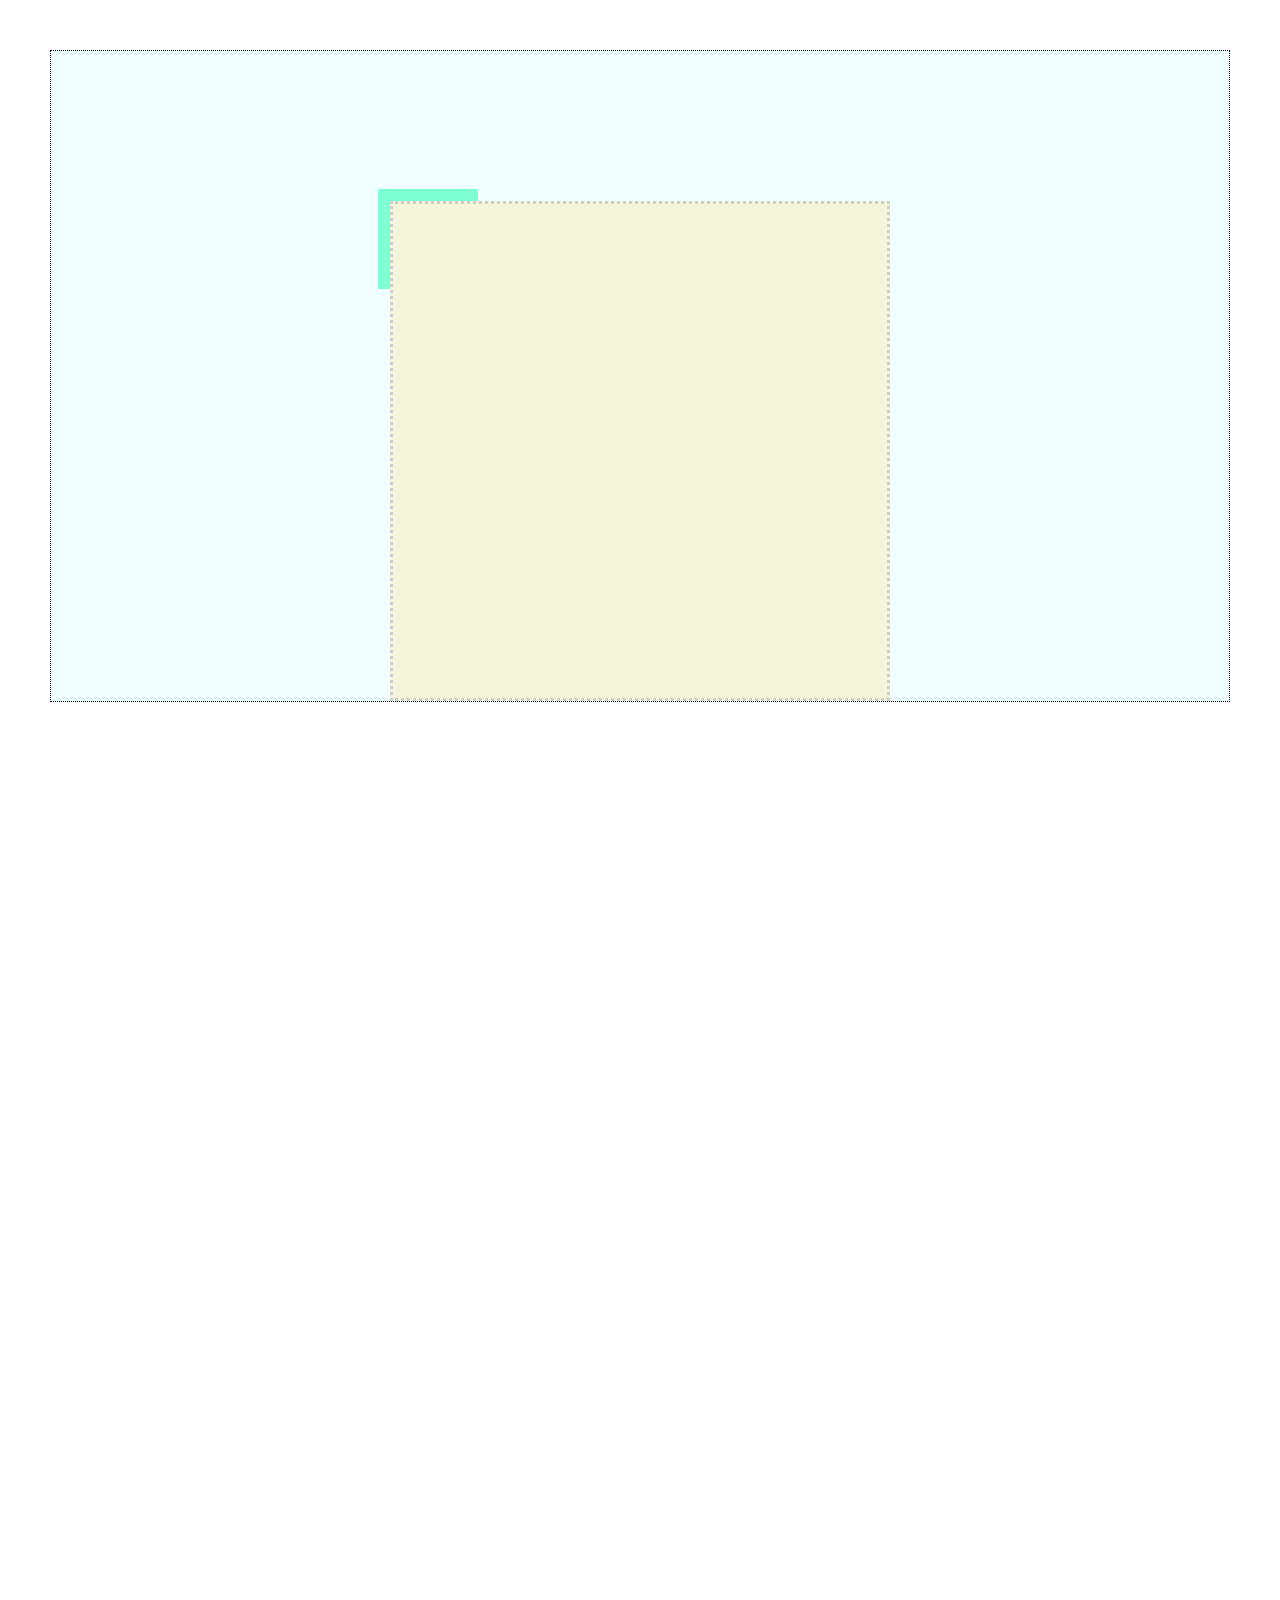
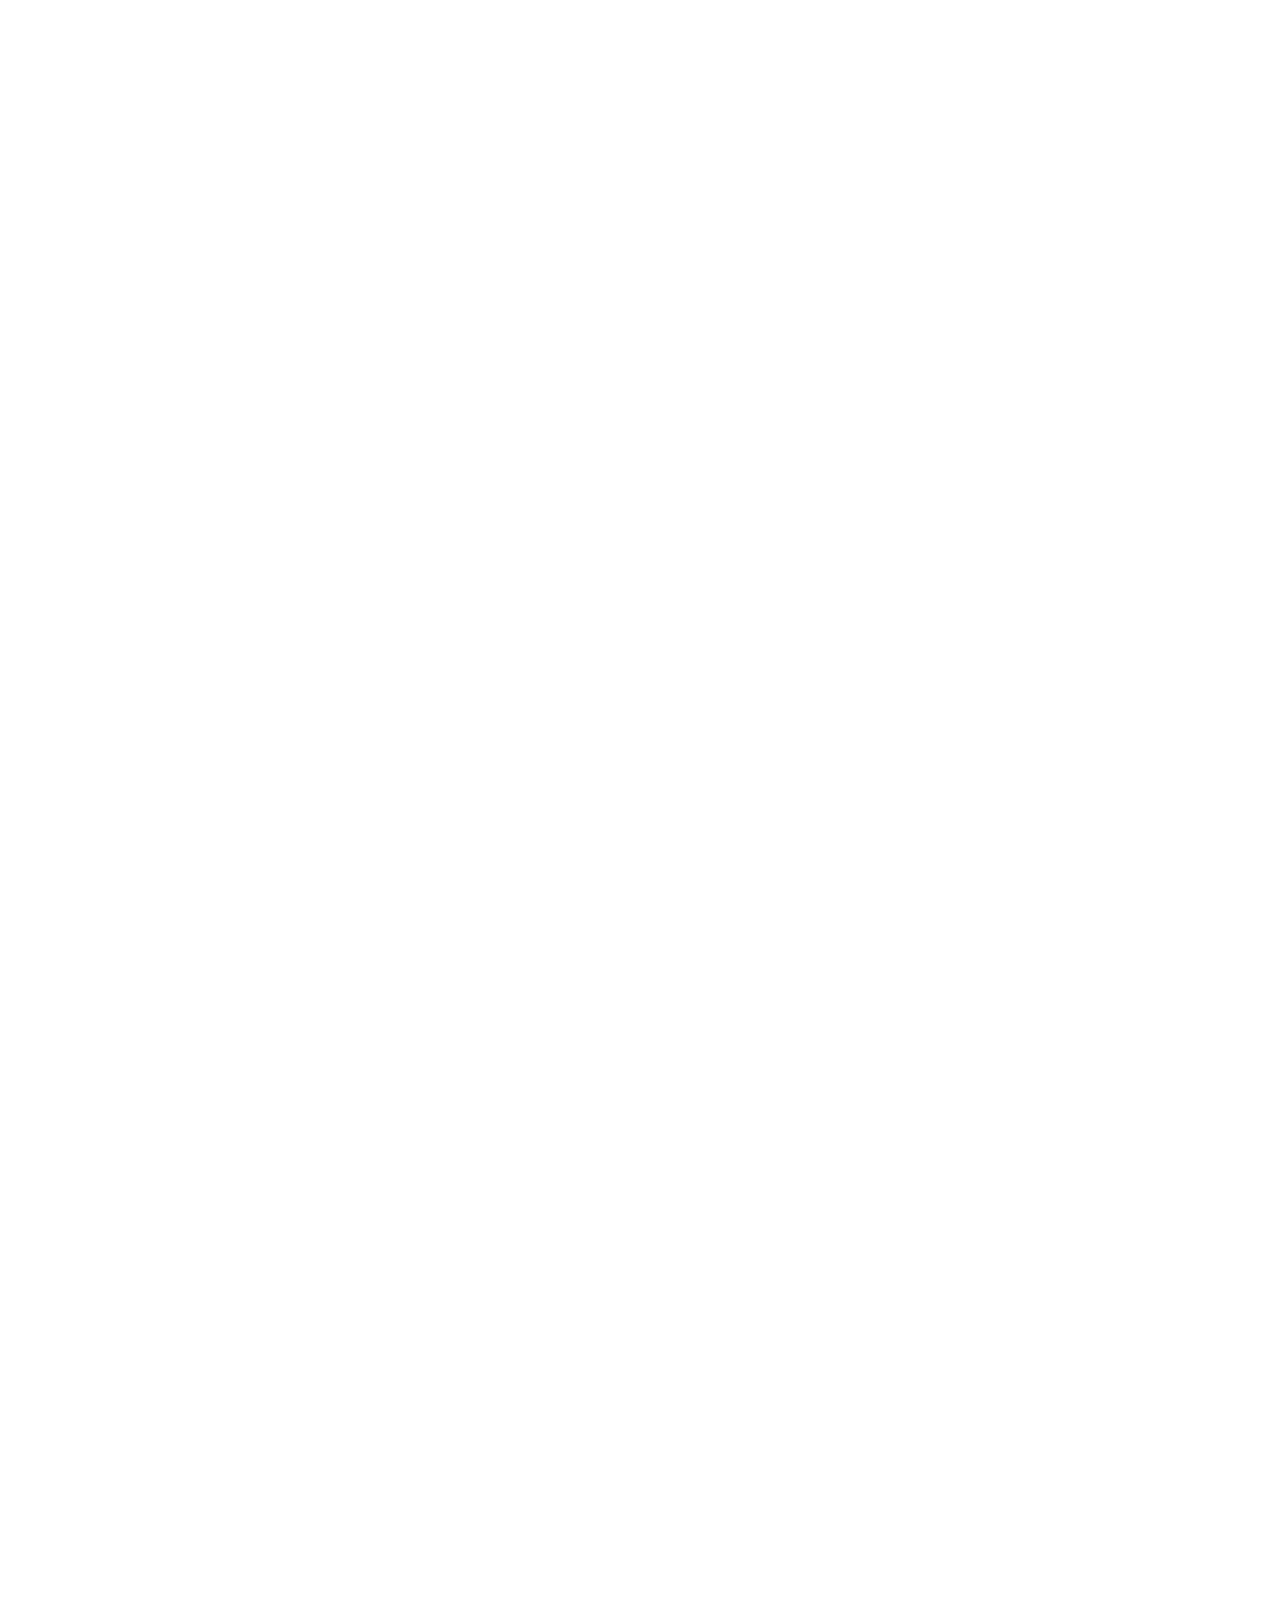
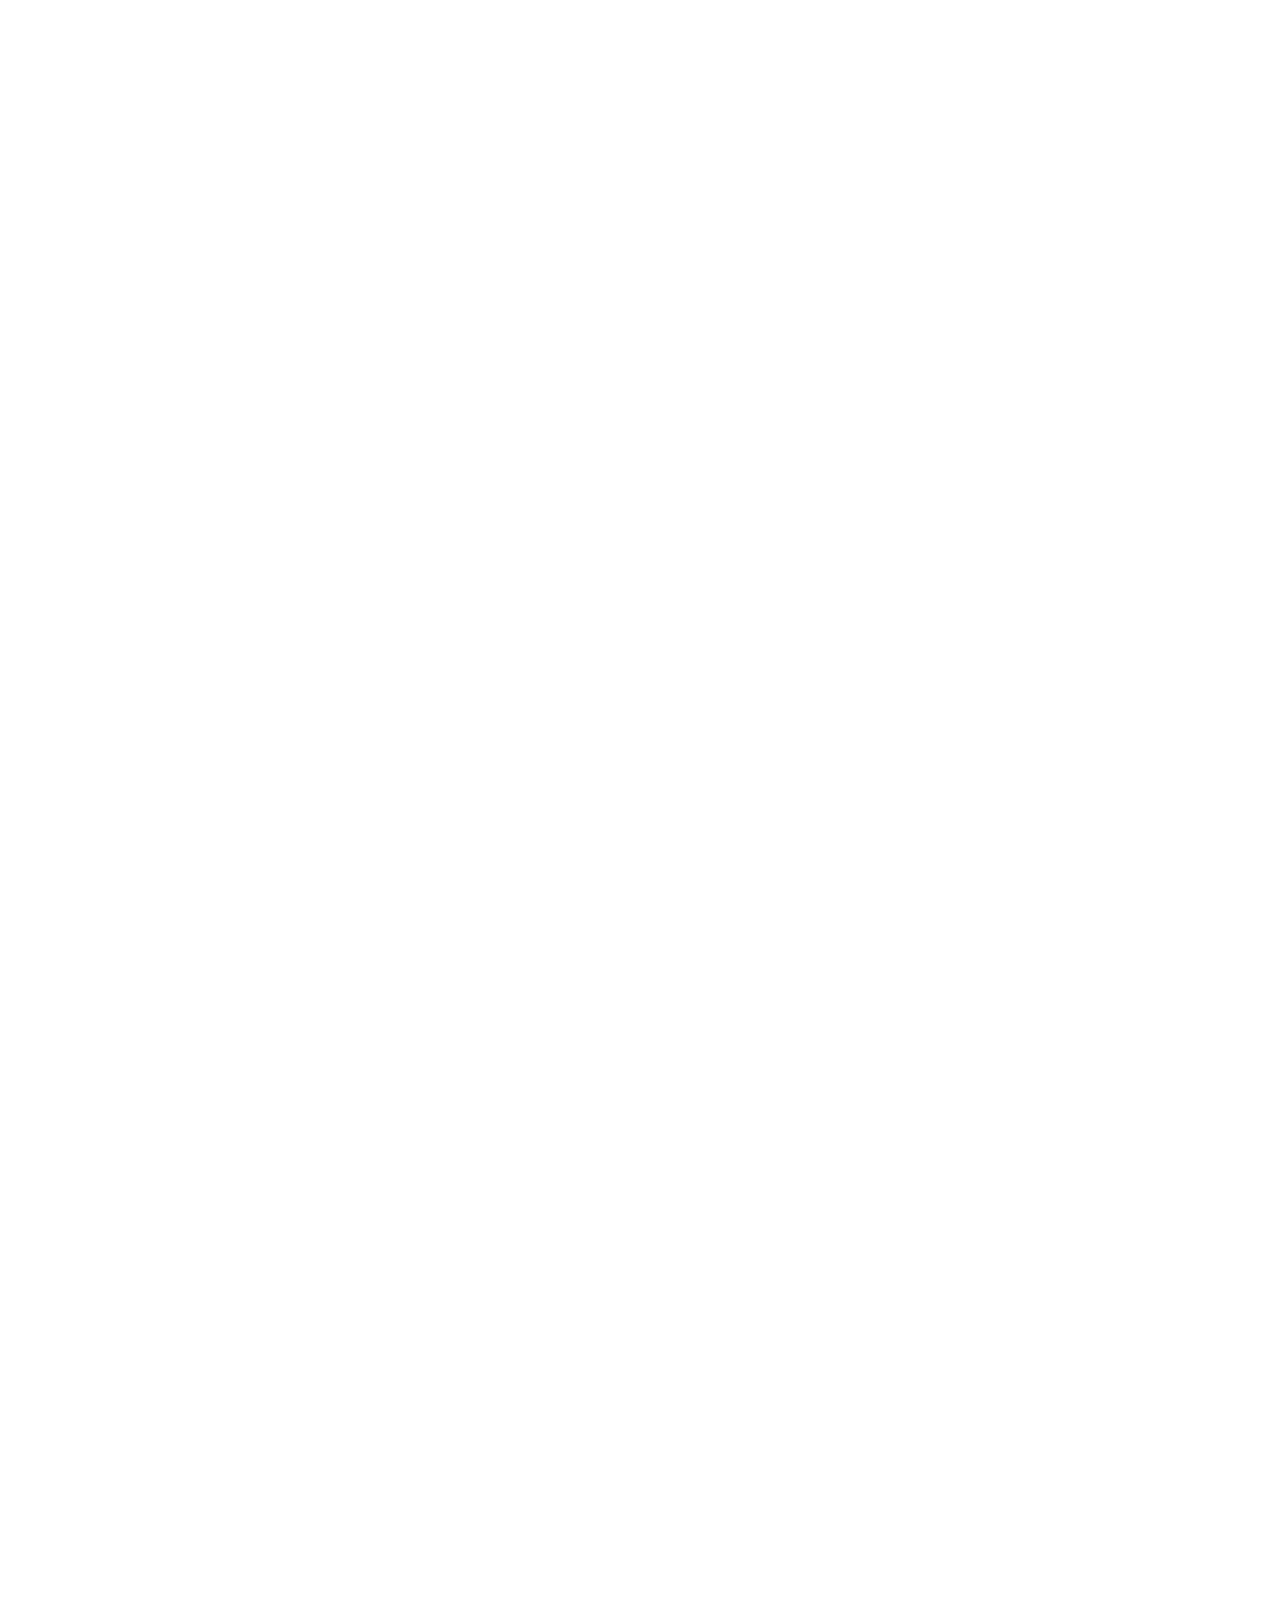
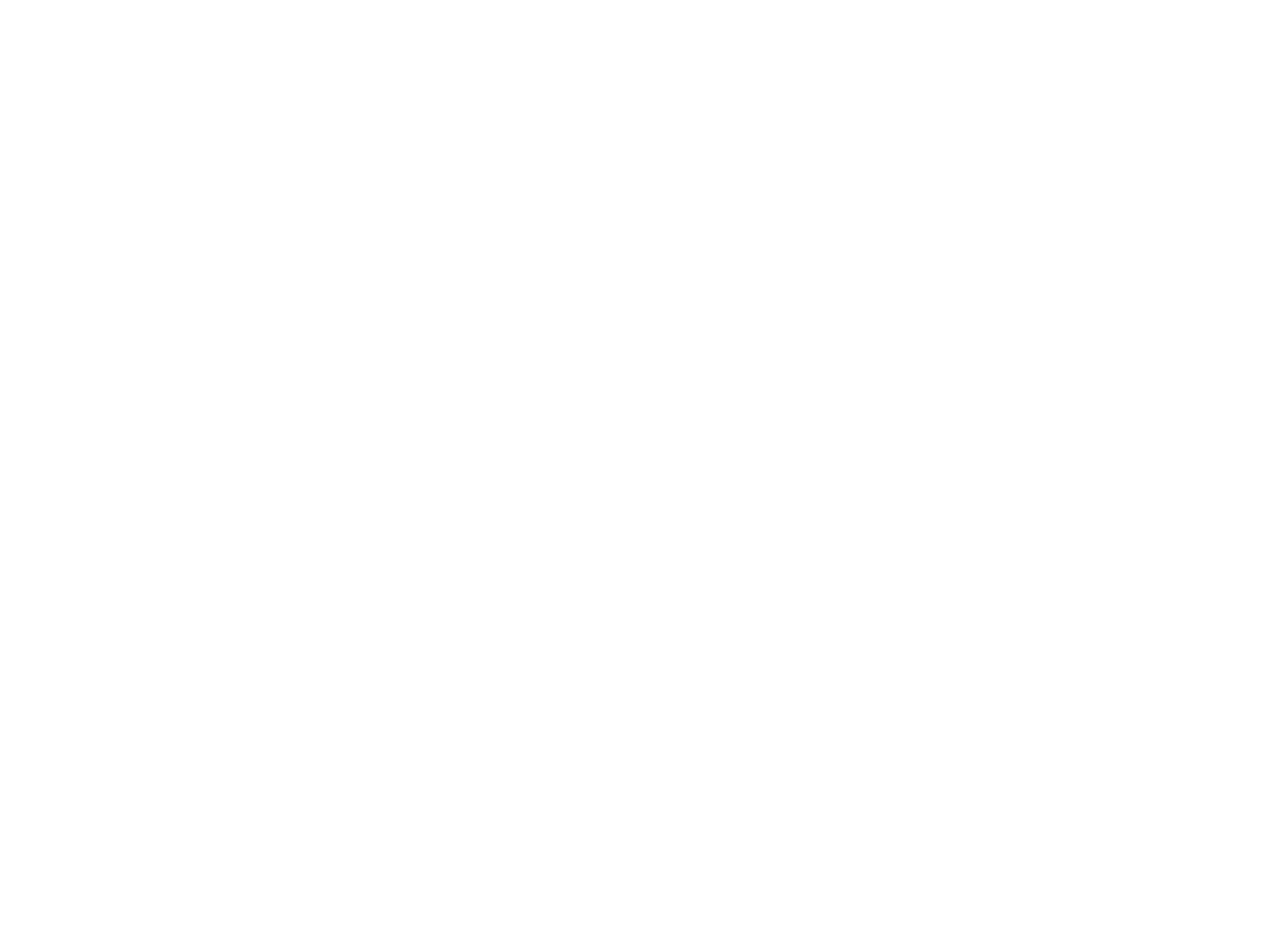
<file: lektion-3/positioning/index.html>
<!DOCTYPE html>
<html lang="en">
<head>
    <meta charset="UTF-8">
    <meta http-equiv="X-UA-Compatible" content="IE=edge">
    <meta name="viewport" content="width=device-width, initial-scale=1.0">
    <title>Document</title>
    <link rel="stylesheet" href="style.css">
</head>
<body>
    
<div class="container">
    <div id="parent" class="border">
        <div id="child" class="positioning">
            <p>child</p>
        </div>
    </div>
</div>
<div class="space"></div>

</body>
</html>
</file>
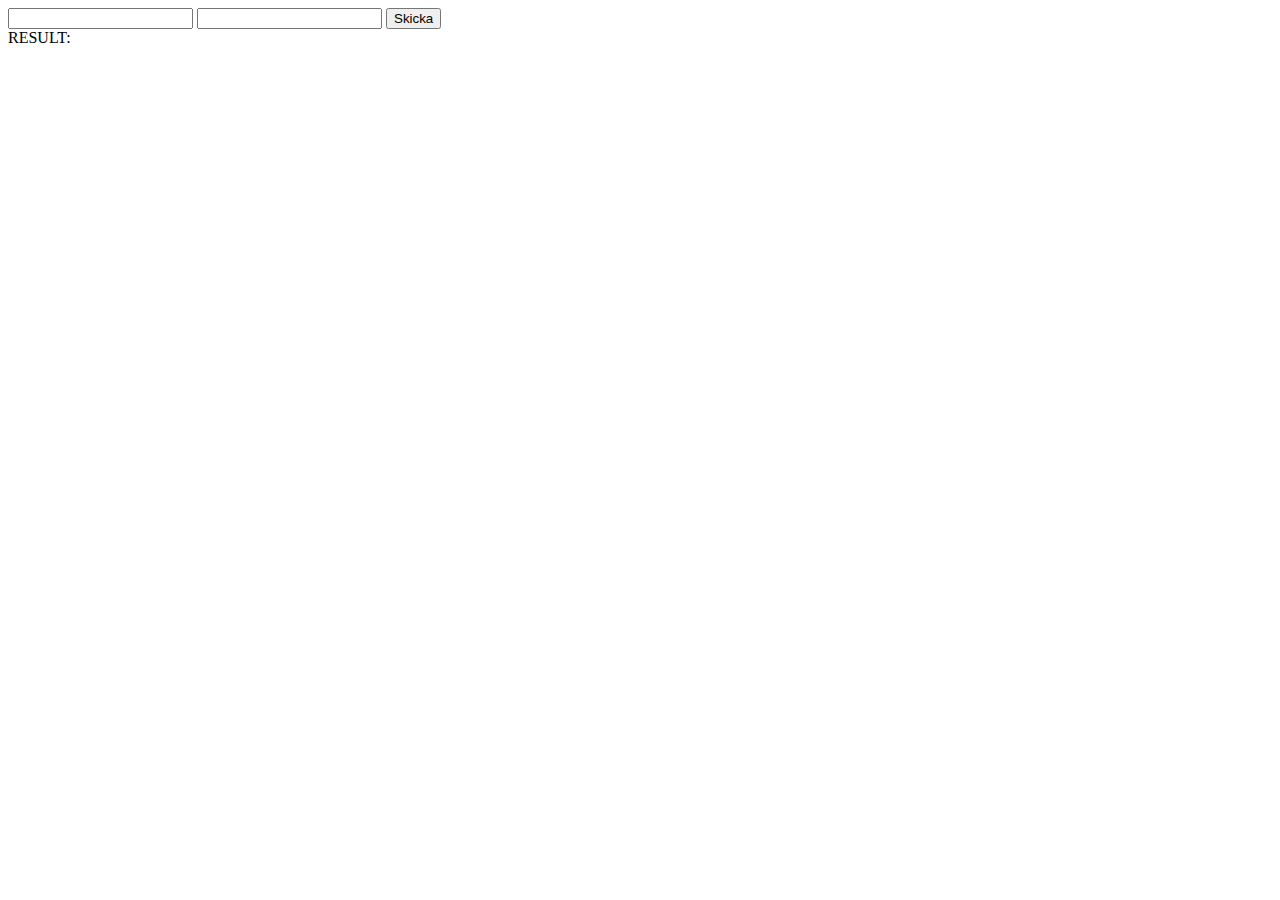
<file: lektion-5/js-dom-basic/index.html>
<!DOCTYPE html>
<html lang="en">
<head>
    <meta charset="UTF-8">
    <meta http-equiv="X-UA-Compatible" content="IE=edge">
    <meta name="viewport" content="width=device-width, initial-scale=1.0">
    <title>Javascript DOM Basic</title>
</head>
<body>
    
    <input type="text" id="firstName" name="firstName" class="input-class" value="">
    <input type="text" id="lastName" name="lastName" class="input-class" value="">
    <button type="button" id="submitBtn">Skicka</button>

    <div>
        <div>RESULT:</div>
        <div id="result"></div>
    </div>

    <script src="script.js"></script>
</body>
</html>
</file>
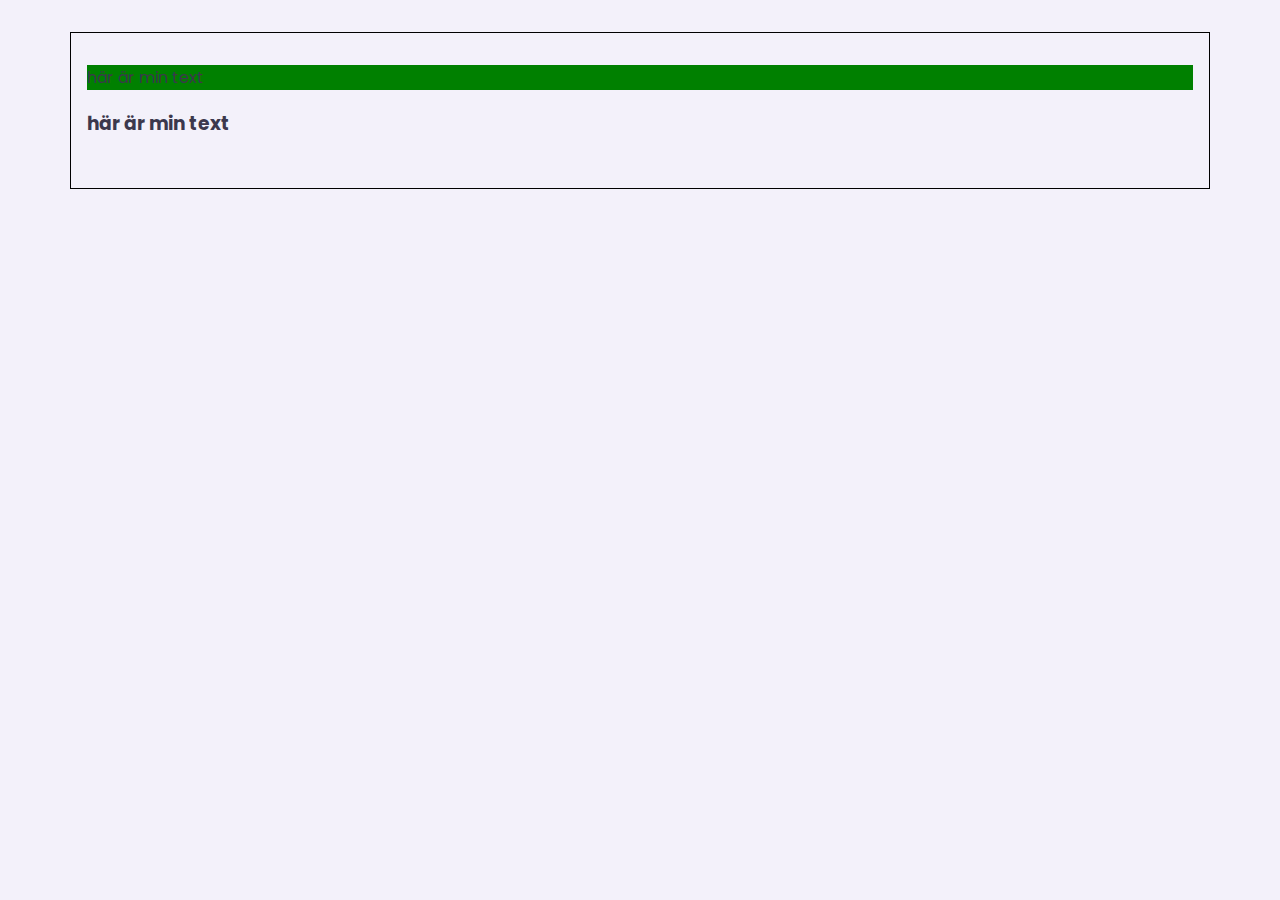
<file: lektion-7/demo2/index.html>
<!DOCTYPE html>
<html lang="en">
<head>
    <meta charset="UTF-8">
    <meta http-equiv="X-UA-Compatible" content="IE=edge">
    <meta name="viewport" content="width=device-width, initial-scale=1.0">
    <title>SASS DEMO 2</title>
    <link rel="stylesheet" href="css/style.css">
</head>
<body>
    <div class="container my-2 p-2">
        <div class="text">här är min text</div>
        <h3>här är min text</h3>
    </div>
</body>
</html>
</file>
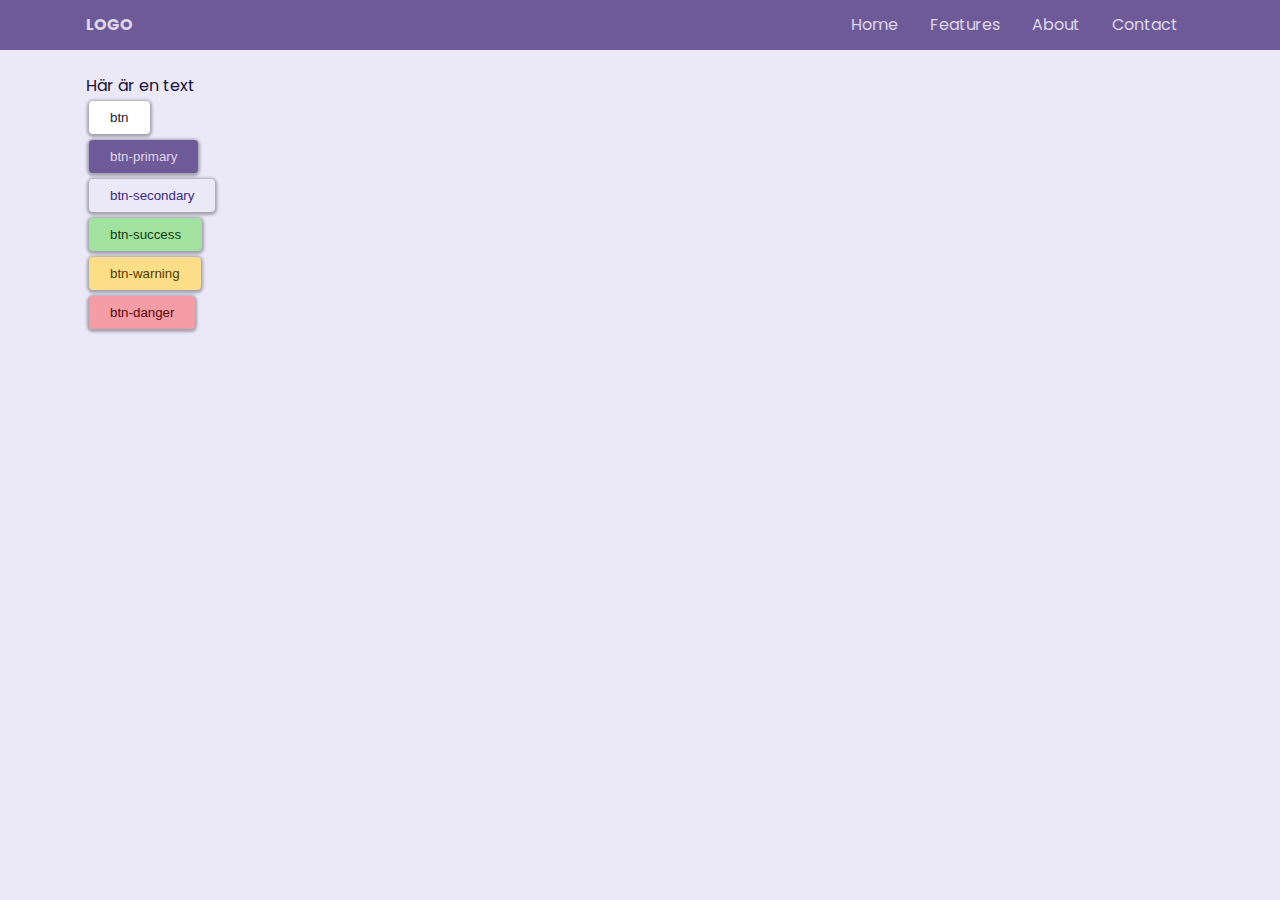
<file: lektion-7/demo3/index.html>
<!DOCTYPE html>
<html lang="en">
<head>
    <meta charset="UTF-8">
    <meta http-equiv="X-UA-Compatible" content="IE=edge">
    <meta name="viewport" content="width=device-width, initial-scale=1.0">
    <title>Document</title>
    <link rel="stylesheet" href="css/style.min.css">
</head>
<body>
    <nav class="navbar">
        <div class="container justify-content-between">
            <div class="navbar-brand">LOGO</div>
            <ul class="nav-items">
                <li class="nav-item">Home</li>
                <li class="nav-item">Features</li>
                <li class="nav-item">About</li>
                <li class="nav-item">Contact</li>
            </ul>
        </div>
    </nav>
    <div class="container my-3">




        <div>Här är en text</div>
        <div><button class="btn">btn</button></div>
        <div><button class="btn btn-primary">btn-primary</button></div>
        <div><button class="btn btn-secondary">btn-secondary</button></div>
        <div><button class="btn btn-success">btn-success</button></div>
        <div><button class="btn btn-warning">btn-warning</button></div>
        <div><button class="btn btn-danger">btn-danger</button></div>
    </div>
</body>
</html>
</file>
<file: lektion-3/positioning/style.css>
* {
    box-sizing: border-box;
}

html, body {
    margin: 0;
    padding: 0;
}

.container {
    display: flex;
    justify-content: center;
    margin: 50px;
    border: 1px dotted black
}

.border {
    border: 3px dotted #cecece;
}

.space {
    height: 5000px;
}


#parent {
    margin-top: 150px;
    height: 500px;
    width: 500px;
}

#child {
    height: 100px;
    width: 100px;
    background: aquamarine;
    display: flex;
    justify-content: center;
    align-items: center;
}

.positioning {
    /* position: static; */
    /* position: fixed; */
    /* position: sticky; */
    /* position: relative; */
    position: absolute;

    top: -15px;
    left: -15px;
    /* right: 0; */
    /* bottom: 0; */

    z-index: -1;
}


#parent {
    position: relative;
    background-color:beige;
}

.container {
    position: relative;
    background-color:azure;
    z-index: -2;
}
</file>
<file: lektion-7/demo2/css/style.css>
@import url("https://fonts.googleapis.com/css2?family=Poppins:wght@400;500;600;700;900&family=Roboto:wght@400;500;700;900&display=swap");
* {
  -webkit-box-sizing: border-box;
          box-sizing: border-box;
}

body {
  background: #f3f1fa;
  color: #3c384d;
  font: 100% "Poppins", sans-serif;
  padding: 0;
  margin: 0;
}

.m-0 {
  margin: 0rem;
}

.my-0 {
  margin: 0rem 0;
}

.mx-0 {
  margin: 0 0rem;
}

.ms-0 {
  margin-left: 0rem;
}

.me-0 {
  margin-right: 0rem;
}

.mt-0 {
  margin-top: 0rem;
}

.mb-0 {
  margin-bottom: 0rem;
}

.p-0 {
  padding: 0rem;
}

.py-0 {
  padding: 0rem 0;
}

.px-0 {
  padding: 0 0rem;
}

.ps-0 {
  padding-left: 0rem;
}

.pe-0 {
  padding-right: 0rem;
}

.pt-0 {
  padding-top: 0rem;
}

.pb-0 {
  padding-bottom: 0rem;
}

.m-1 {
  margin: 1rem;
}

.my-1 {
  margin: 1rem 0;
}

.mx-1 {
  margin: 0 1rem;
}

.ms-1 {
  margin-left: 1rem;
}

.me-1 {
  margin-right: 1rem;
}

.mt-1 {
  margin-top: 1rem;
}

.mb-1 {
  margin-bottom: 1rem;
}

.p-1 {
  padding: 1rem;
}

.py-1 {
  padding: 1rem 0;
}

.px-1 {
  padding: 0 1rem;
}

.ps-1 {
  padding-left: 1rem;
}

.pe-1 {
  padding-right: 1rem;
}

.pt-1 {
  padding-top: 1rem;
}

.pb-1 {
  padding-bottom: 1rem;
}

.m-2 {
  margin: 2rem;
}

.my-2 {
  margin: 2rem 0;
}

.mx-2 {
  margin: 0 2rem;
}

.ms-2 {
  margin-left: 2rem;
}

.me-2 {
  margin-right: 2rem;
}

.mt-2 {
  margin-top: 2rem;
}

.mb-2 {
  margin-bottom: 2rem;
}

.p-2 {
  padding: 2rem;
}

.py-2 {
  padding: 2rem 0;
}

.px-2 {
  padding: 0 2rem;
}

.ps-2 {
  padding-left: 2rem;
}

.pe-2 {
  padding-right: 2rem;
}

.pt-2 {
  padding-top: 2rem;
}

.pb-2 {
  padding-bottom: 2rem;
}

.m-3 {
  margin: 3rem;
}

.my-3 {
  margin: 3rem 0;
}

.mx-3 {
  margin: 0 3rem;
}

.ms-3 {
  margin-left: 3rem;
}

.me-3 {
  margin-right: 3rem;
}

.mt-3 {
  margin-top: 3rem;
}

.mb-3 {
  margin-bottom: 3rem;
}

.p-3 {
  padding: 3rem;
}

.py-3 {
  padding: 3rem 0;
}

.px-3 {
  padding: 0 3rem;
}

.ps-3 {
  padding-left: 3rem;
}

.pe-3 {
  padding-right: 3rem;
}

.pt-3 {
  padding-top: 3rem;
}

.pb-3 {
  padding-bottom: 3rem;
}

.m-4 {
  margin: 4rem;
}

.my-4 {
  margin: 4rem 0;
}

.mx-4 {
  margin: 0 4rem;
}

.ms-4 {
  margin-left: 4rem;
}

.me-4 {
  margin-right: 4rem;
}

.mt-4 {
  margin-top: 4rem;
}

.mb-4 {
  margin-bottom: 4rem;
}

.p-4 {
  padding: 4rem;
}

.py-4 {
  padding: 4rem 0;
}

.px-4 {
  padding: 0 4rem;
}

.ps-4 {
  padding-left: 4rem;
}

.pe-4 {
  padding-right: 4rem;
}

.pt-4 {
  padding-top: 4rem;
}

.pb-4 {
  padding-bottom: 4rem;
}

.m-5 {
  margin: 5rem;
}

.my-5 {
  margin: 5rem 0;
}

.mx-5 {
  margin: 0 5rem;
}

.ms-5 {
  margin-left: 5rem;
}

.me-5 {
  margin-right: 5rem;
}

.mt-5 {
  margin-top: 5rem;
}

.mb-5 {
  margin-bottom: 5rem;
}

.p-5 {
  padding: 5rem;
}

.py-5 {
  padding: 5rem 0;
}

.px-5 {
  padding: 0 5rem;
}

.ps-5 {
  padding-left: 5rem;
}

.pe-5 {
  padding-right: 5rem;
}

.pt-5 {
  padding-top: 5rem;
}

.pb-5 {
  padding-bottom: 5rem;
}

.m-6 {
  margin: 6rem;
}

.my-6 {
  margin: 6rem 0;
}

.mx-6 {
  margin: 0 6rem;
}

.ms-6 {
  margin-left: 6rem;
}

.me-6 {
  margin-right: 6rem;
}

.mt-6 {
  margin-top: 6rem;
}

.mb-6 {
  margin-bottom: 6rem;
}

.p-6 {
  padding: 6rem;
}

.py-6 {
  padding: 6rem 0;
}

.px-6 {
  padding: 0 6rem;
}

.ps-6 {
  padding-left: 6rem;
}

.pe-6 {
  padding-right: 6rem;
}

.pt-6 {
  padding-top: 6rem;
}

.pb-6 {
  padding-bottom: 6rem;
}

.container {
  width: 100%;
  padding-left: 1rem;
  padding-right: 1rem;
  margin-left: auto;
  margin-right: auto;
  border: 1px solid black;
}

.showcase {
  font-size: 1rem;
}

.showcase {
  font-size: 1rem;
}

.text {
  background: transparent;
}

@media (min-width: 768px) {
  .container {
    width: 540px;
  }
  .text {
    background: yellowgreen;
  }
}

@media (min-width: 1200px) {
  .container {
    width: 1140px;
  }
  .text {
    background: green;
  }
}

@media (min-width: 1400px) {
  .container {
    width: 1320px;
  }
  .text {
    background: yellow;
  }
}

@media (min-width: 2000px) {
  .container {
    width: 1920px;
  }
  .text {
    background: yellowgreen;
  }
}
</file>
<file: lektion-7/demo3/css/style.min.css>
@import url("https://fonts.googleapis.com/css2?family=Poppins:wght@400;500;600;700;900&family=Roboto:wght@400;500;700;900&display=swap");*,*::before,*::after{-webkit-box-sizing:border-box;box-sizing:border-box}body{background:#ebe8f8;color:#181137;font:100% "Poppins",sans-serif;font-weight:400;line-height:1.5;font-size:1rem;margin:0}.border{border:1px solid black}.container{width:100%;padding-right:1rem;padding-left:1rem;margin-right:auto;margin-left:auto}@media (min-width: 768px){.container{max-width:720px}}@media (min-width: 992px){.container{max-width:960px}}@media (min-width: 1200px){.container{max-width:1140px}}@media (min-width: 1400px){.container{max-width:1320px}}.m-0{margin:0rem}.p-0{padding:0rem}.my-0{margin-top:0rem;margin-bottom:0rem}.py-0{padding-top:0rem;padding-bottom:0rem}.m-1{margin:.5rem}.p-1{padding:.5rem}.my-1{margin-top:.5rem;margin-bottom:.5rem}.py-1{padding-top:.5rem;padding-bottom:.5rem}.m-2{margin:1rem}.p-2{padding:1rem}.my-2{margin-top:1rem;margin-bottom:1rem}.py-2{padding-top:1rem;padding-bottom:1rem}.m-3{margin:1.5rem}.p-3{padding:1.5rem}.my-3{margin-top:1.5rem;margin-bottom:1.5rem}.py-3{padding-top:1.5rem;padding-bottom:1.5rem}.m-4{margin:2rem}.p-4{padding:2rem}.my-4{margin-top:2rem;margin-bottom:2rem}.py-4{padding-top:2rem;padding-bottom:2rem}.m-5{margin:2.5rem}.p-5{padding:2.5rem}.my-5{margin-top:2.5rem;margin-bottom:2.5rem}.py-5{padding-top:2.5rem;padding-bottom:2.5rem}.d-flex{display:-webkit-box;display:-ms-flexbox;display:flex}.justify-content-start{-webkit-box-pack:start;-ms-flex-pack:start;justify-content:flex-start}.justify-content-end{-webkit-box-pack:end;-ms-flex-pack:end;justify-content:flex-end}.justify-content-center{-webkit-box-pack:center;-ms-flex-pack:center;justify-content:center}.justify-content-between{-webkit-box-pack:justify;-ms-flex-pack:justify;justify-content:space-between}.btn{display:inline-block;border-radius:4px;padding:8px 20px;margin:3px;background:#fff;color:#24222b;border:1px solid transparent;-webkit-box-shadow:0 1px 3px 2px rgba(0,0,0,0.3);box-shadow:0 1px 3px 2px rgba(0,0,0,0.3);-webkit-transition:0.2s all ease-in-out;transition:0.2s all ease-in-out}.btn:hover{cursor:pointer;-webkit-box-shadow:0 0 3px 1px rgba(0,0,0,0.3);box-shadow:0 0 3px 1px rgba(0,0,0,0.3)}.btn-primary{background:#6f5a99;color:#ddd7e8}.btn-primary:hover{background:#8a77af;color:#f8f7fb}.btn-secondary{background:#ebe8f8;color:#3a2985}.btn-secondary:hover{background:#ddd8f3;color:#332476}.btn-success{background:#a1e2a1;color:#133e13}.btn-success:hover{background:#dbf4db;color:#257825}.btn-warning{background:#fcdd88;color:#503b02}.btn-warning:hover{background:#fdebba;color:#826003}.btn-danger{background:#f59da6;color:#570911}.btn-danger:hover{background:#facbd0;color:#850e1a}.navbar{display:-webkit-box;display:-ms-flexbox;display:flex;-webkit-box-pack:justify;-ms-flex-pack:justify;justify-content:space-between;-webkit-box-align:center;-ms-flex-align:center;align-items:center;min-height:50px;background:#6f5a99;color:#ddd7e8}.navbar .container{display:-webkit-box;display:-ms-flexbox;display:flex;-webkit-box-align:center;-ms-flex-align:center;align-items:center}.navbar .navbar-brand{font-weight:700}.navbar .nav-items{display:-webkit-box;display:-ms-flexbox;display:flex;margin:0;padding:0;list-style:none}.navbar .nav-items .nav-item{padding:0.5rem 1rem}
</file>
